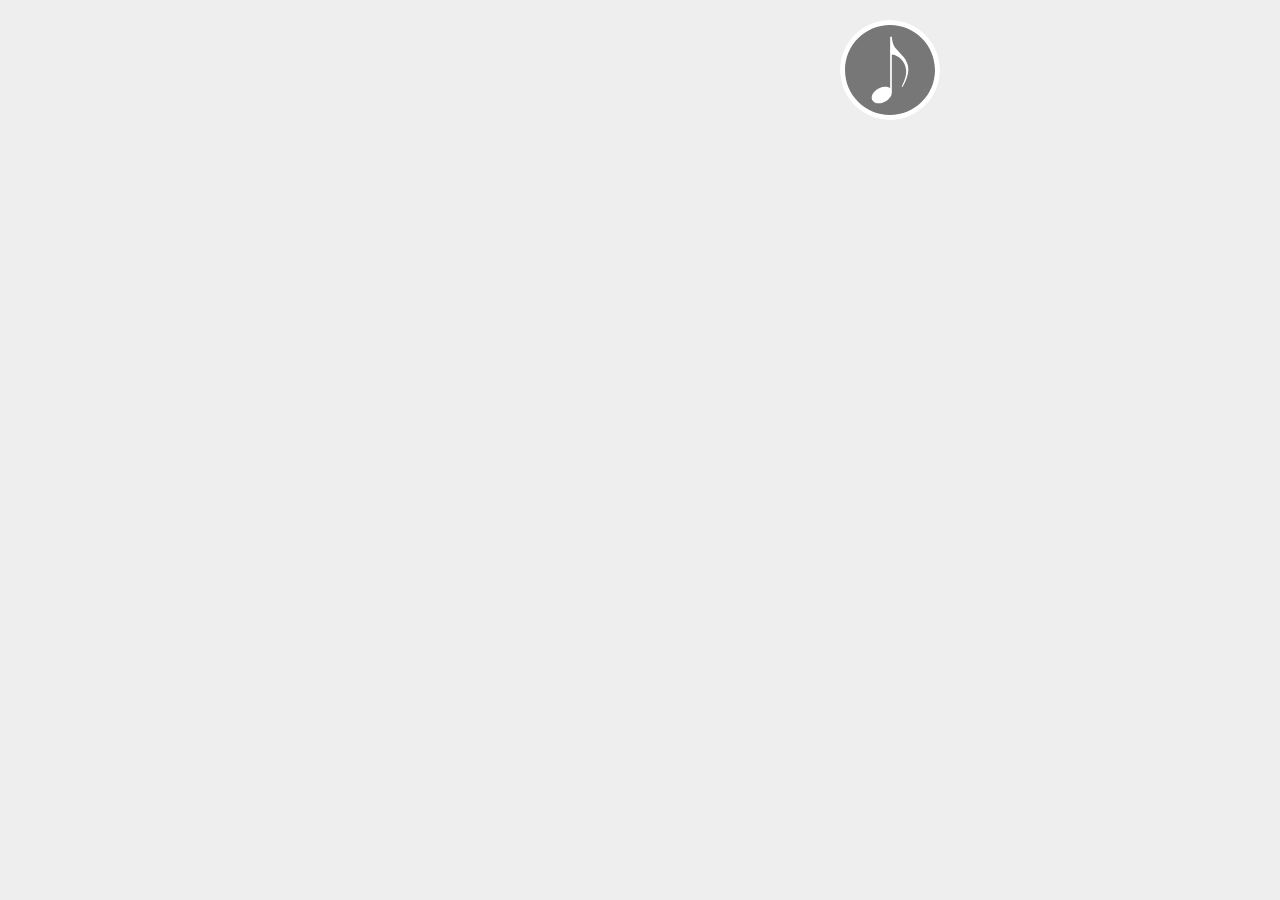
<file: index.html>
<!DOCTYPE html>
<html>
<head>
    <meta charset="UTF-8">
    <meta name="viewport"
          content="width=device-width, user-scalable=no, initial-scale=1.0, maximum-scale=1.0, minimum-scale=1.0">
    <title>张艳奇个人简历</title>
    <meta content="yes" name="apple-mobile-web-app-capable">
    <meta content="black" name="apple-mobile-web-app-status-bar-style">
    <meta content="telephone=no" name="format-detection">
    <meta content="email=no" name="format-detection">
    <link charset="utf-8" type="text/css" rel="stylesheet" href="css/reset.min.css"/>
    <link charset="utf-8" type="text/css" rel="stylesheet" href="css/swiper.min.css"/>
    <link charset="utf-8" type="text/css" rel="stylesheet" href="css/index.css"/>
</head>
<body>
<section class="main" id="main">
    <!--music-->
    <div class="music" id="music">
        <audio id="musicAudio" src="audio/1.m4a" preload="none" loop></audio>
    </div>

    <!--swiper-->
    <div class="swiper-container">
        <div class="swiper-wrapper">
            <!--slide1-->
            <div class="swiper-slide slide1">
                    <img src="img/red.jpg" alt=""/>
                    <img src="img/yellow.jpg" alt=""/>                      <img src="img/green.jpg" alt=""/>
                    <img src="img/blue.jpg" alt=""/>
                    <img src="img/lightblue.jpg" alt=""/>
                    <span>我是</span>
                    <img src="img/stop.gif" alt=""/>
                    <p>张艳奇</p>
                    <i>welcome to my world!</i>
                <!-- 10-->
                    <img src="img/red.jpg" alt=""/>
                    <img src="img/yellow.jpg" alt=""/>                        <img src="img/green.jpg" alt=""/>
                    <img src="img/blue.jpg" alt=""/>
                    <img src="img/lightblue.jpg" alt=""/>
                </div>
            <!--slide2-->
            <div class="swiper-slide slide2">
                    <img src="img/red.jpg" alt=""/>
                    <img src="img/red.jpg" alt=""/>
                    <img src="img/red.jpg" alt=""/>
                    <img src="img/red.jpg" alt=""/>
                <!-- 5-->
                    <img src="img/person.jpg" alt=""/>
                    <p>性格开朗</p>
                    <P>基本信息</P>
                <!-- 8-->
                    <P>姓名:张艳奇</P>
                    <P>性别:女</P>
                    <P>出生日期:1993年9月9日</P>
                    <P>现住地:北京市 昌平区</P>
                    <P>联系方式:13784719781(手机)</P>
                    <P>1067083094@qq.com(邮箱)</P>
             </div>
            <!--slide3-->
            <div class="swiper-slide slide3">
                <img src="img/lightblue.jpg" alt=""/>
                <img src="img/lightblue.jpg" alt=""/>
                <img src="img/relloer.gif" alt=""/>
                <b>求职意向</b>
                <p>前端开发工程师</p>
                <img src="img/cat.gif" alt=""/>
                
            </div>
            <!--slide4-->
            <div class="swiper-slide slide4">
                    <img src="img/pink.jpg" alt=""/>
                    <p>HTML和CSS:能够编写出高质量的,并且兼容所有浏览器的结构和样式，能够100%还原设计稿</p>
                    <img src="img/yellow.jpg" alt=""/>
                    <p>JavaScript:   熟练掌握原生JS，理解JS中的面向对象，能够解决JS的各大兼容问题，熟练使用JS中的jQuery等常用的类库和插件</p>
                    <img src="img/green.jpg" alt=""/>
                    <p>HTML5和CSS3：能够使用REM等技术搭建响应式布局页面,可以开发WebApp，可以进行微信的二次开发,熟练掌握移动端经常使用的类库或者插件：Zepto、Swiper、Iscroll、touch.js等</p>
                <!-- 7-->
                    <img src="img/blue.jpg" alt=""/>
                    <p>其他：</p>
                    <p>1.了解Angular、React等最新的框架技术，可以使用其完成基础项目的搭建</p>
                    <p>2.了解GIT、WEBPACK等技术，可以完成自动化平台的搭建,了解Node.js、Express等</p>
                <img src="img/heat.png" alt=""/>
                <b>专业技能</b>

            </div>
        </div>
    </div>
</section>

<script charset="utf-8" type="text/javascript" src="js/swiper.min.js"></script>
<script charset="utf-8" type="text/javascript" src="js/index.js"></script>
</body>
</html>
</file>
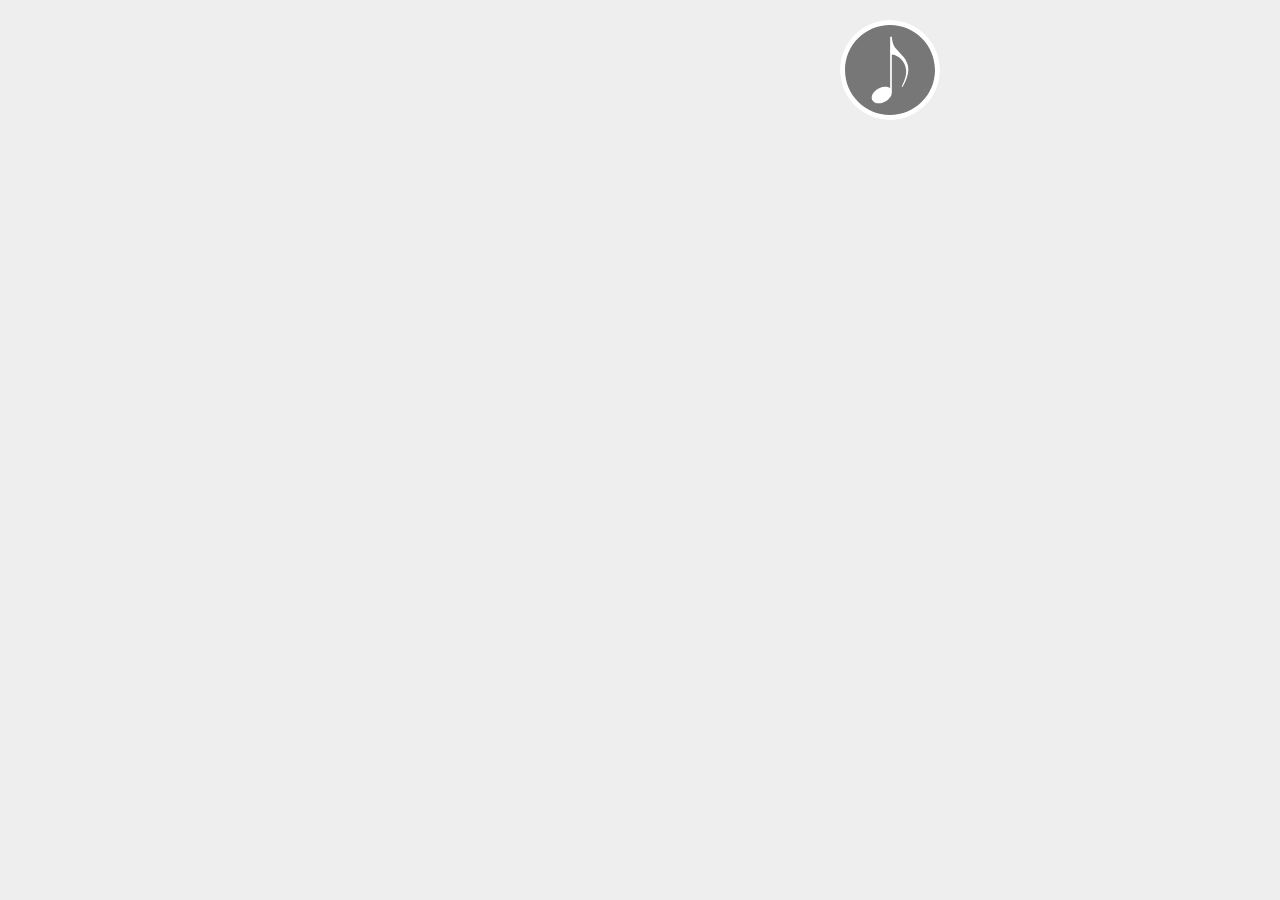
<file: person.html>
<!DOCTYPE html>
<html>
<head>
    <meta charset="UTF-8">
    <meta name="viewport"
          content="width=device-width, user-scalable=no, initial-scale=1.0, maximum-scale=1.0, minimum-scale=1.0">
    <title>张艳奇个人简历</title>
    <meta content="yes" name="apple-mobile-web-app-capable">
    <meta content="black" name="apple-mobile-web-app-status-bar-style">
    <meta content="telephone=no" name="format-detection">
    <meta content="email=no" name="format-detection">
    <link charset="utf-8" type="text/css" rel="stylesheet" href="css/reset.min.css"/>
    <link charset="utf-8" type="text/css" rel="stylesheet" href="css/swiper.min.css"/>
    <link charset="utf-8" type="text/css" rel="stylesheet" href="css/index.css"/>
</head>
<body>
<section class="main" id="main">
    <!--music-->
    <div class="music" id="music">
        <audio id="musicAudio" src="audio/1.m4a" preload="none" loop></audio>
    </div>

    <!--swiper-->
    <div class="swiper-container">
        <div class="swiper-wrapper">
            <!--slide1-->
            <div class="swiper-slide slide1">
                    <img src="img/red.jpg" alt=""/>
                    <img src="img/yellow.jpg" alt=""/>                      <img src="img/green.jpg" alt=""/>
                    <img src="img/blue.jpg" alt=""/>
                    <img src="img/lightblue.jpg" alt=""/>
                    <span>我是</span>
                    <img src="img/stop.gif" alt=""/>
                    <p>张艳奇</p>
                    <i>welcome to my world!</i>
                <!-- 10-->
                    <img src="img/red.jpg" alt=""/>
                    <img src="img/yellow.jpg" alt=""/>                        <img src="img/green.jpg" alt=""/>
                    <img src="img/blue.jpg" alt=""/>
                    <img src="img/lightblue.jpg" alt=""/>
                </div>
            <!--slide2-->
            <div class="swiper-slide slide2">
                    <img src="img/red.jpg" alt=""/>
                    <img src="img/red.jpg" alt=""/>
                    <img src="img/red.jpg" alt=""/>
                    <img src="img/red.jpg" alt=""/>
                <!-- 5-->
                    <img src="img/person.jpg" alt=""/>
                    <p>性格开朗</p>
                    <P>基本信息</P>
                <!-- 8-->
                    <P>姓名:张艳奇</P>
                    <P>性别:女</P>
                    <P>出生日期:1993年9月9日</P>
                    <P>现住地:北京市 昌平区</P>
                    <P>联系方式:13784719781(手机)</P>
                    <P>1067083094@qq.com(邮箱)</P>
             </div>
            <!--slide3-->
            <div class="swiper-slide slide3">
                <img src="img/lightblue.jpg" alt=""/>
                <img src="img/lightblue.jpg" alt=""/>
                <img src="img/relloer.gif" alt=""/>
                <b>求职意向</b>
                <p>前端开发工程师</p>
                <img src="img/cat.gif" alt=""/>
                
            </div>
            <!--slide4-->
            <div class="swiper-slide slide4">
                    <img src="img/pink.jpg" alt=""/>
                    <p>HTML和CSS:能够编写出高质量的,并且兼容所有浏览器的结构和样式，能够100%还原设计稿</p>
                    <img src="img/yellow.jpg" alt=""/>
                    <p>JavaScript:   熟练掌握原生JS，理解JS中的面向对象，能够解决JS的各大兼容问题，熟练使用JS中的jQuery等常用的类库和插件</p>
                    <img src="img/green.jpg" alt=""/>
                    <p>HTML5和CSS3：能够使用REM等技术搭建响应式布局页面,可以开发WebApp，可以进行微信的二次开发,熟练掌握移动端经常使用的类库或者插件：Zepto、Swiper、Iscroll、touch.js等</p>
                <!-- 7-->
                    <img src="img/blue.jpg" alt=""/>
                    <p>其他：</p>
                    <p>1.了解Angular、React等最新的框架技术，可以使用其完成基础项目的搭建</p>
                    <p>2、了解GIT、WEBPACK等技术，可以完成自动化平台的搭建,了解Node.js、Express使用其搭建博客项目</p>
                <img src="img/heat.png" alt=""/>
                <b>专业技能</b>

            </div>
        </div>
    </div>
</section>

<script charset="utf-8" type="text/javascript" src="js/swiper.min.js"></script>
<script charset="utf-8" type="text/javascript" src="js/index.js"></script>
</body>
</html>
</file>
<file: css/index.css>
html, body {
    width: 100%;
    height: 100%;
    background: #EEE;
    font-family: 'Microsoft Yahei',Tahoma,Helvetica,Arial,sans-serif;
    overflow: hidden;
}
html {
    font-size: 100px;
}
.main {
    position: relative;
    margin: 0 auto;
    width: 100%;
    height: 100%;
    overflow: hidden;
}

/*--music--*/
.music {
    /*display: none;*/
    position: absolute;
    top: .2rem;
    right: .2rem;
    z-index: 5;
    width: 1rem;
    height: 1rem;
    background: url("../audio/music.svg") no-repeat;
    background-size: 100% 100%;
    border-radius: 50%;
}

.music audio {
    display: none;
}

.music.move {
    -webkit-animation: musicMove 1s linear 0s infinite both;
    animation: musicMove 1s linear 0s infinite both;
}

@-webkit-keyframes musicMove {
    0% {
        -webkit-transform: rotate(0deg);
        transform: rotate(0deg);
    }

    100% {
        -webkit-transform: rotate(360deg);
        transform: rotate(360deg);
    }
}

@keyframes musicMove {
    0% {
        -webkit-transform: rotate(0deg);
        transform: rotate(0deg);
    }

    100% {
        -webkit-transform: rotate(360deg);
        transform: rotate(360deg);
    }
}

.swiper-container, .swiper-wrapper, .swiper-slide {
    width: 100%;
    height: 100%;
}

.swiper-slide {
    position: relative;
}

.swiper-slide img {
    position: absolute;
    opacity: 0;
}
.swiper-slide p {
    position: absolute;
    opacity: 0;
}
.swiper-slide b {
    position: absolute;
    opacity: 0;
}
.swiper-slide span {
    position: absolute;
    opacity: 0;
}
.swiper-slide i{
    position: absolute;
    opacity: 0;
}

.slide1 img:nth-child(1){
    left: 0;
    top: 0;
    width: 20%;
    height:4.3rem;
}
.slide1 img:nth-child(2){
    left: 20%;
    top: 0;
    width: 20%;
    height:5rem;
}
.slide1 img:nth-child(3){
    left: 40%;
    top: 0;
    width: 20%;
    height:5.6rem;
}
.slide1 img:nth-child(4){
    left: 60%;
    top: 0;
    width: 20%;
    height:5rem;
}
.slide1 img:nth-child(5){
    left: 80%;
    top: 0;
    width: 20%;
    height:4.3rem;
}
.slide1 span:nth-child(6) {
    font-size: 0.5rem;
    top: 3.4rem;
    left: 0.8rem;
}
.slide1 img:nth-child(7){
    width: 1.5rem;
    height: 1.5rem;
    top: 3rem;
    left: 0.55rem;
}
.slide1 p:nth-child(8){
    font-size: 1rem;
    font-weight: bold;
    top: 2.9rem;
    left: 1.9rem;

}
.slide1 i:nth-child(9){
    font-size: 0.4rem;
    font-style: normal;
    top: 4rem;
    right: 0.2rem;
}

.slide1 img:nth-child(10){
    width: 20%;
    height:4rem;
    left: 0;
    bottom: 0;
}

.slide1 img:nth-child(11){
    width: 20%;
    height:5rem;
    left: 20%;
    bottom: 0;

}

.slide1 img:nth-child(12){
    width: 20%;
    height:6rem;
    left: 40%;
    bottom: 0;

}

.slide1 img:nth-child(13){
    width: 20%;
    height:5rem;
    left: 60%;
    bottom: 0;

}

.slide1 img:nth-child(14){
    width: 20%;
    height:4rem;
    left: 80%;
    bottom: 0;
}


#page1 img:nth-child(1){
    -webkit-animation:fadeInDownOut 0.8s linear 1s both;
    animation:fadeInDownOut 0.8s linear 1s both;
}
#page1 img:nth-child(2){
    -webkit-animation:fadeInDownOut 1s linear 1s both;
    animation:fadeInDownOut 1s linear 1s both;
}
#page1 img:nth-child(3){
    -webkit-animation:fadeInDownOut 1.2s linear 1s both;
    animation:fadeInDownOut 1.2s linear 1s both;
}
#page1 img:nth-child(4){
    -webkit-animation:fadeInDownOut 1.4s linear 1s both;
    animation:fadeInDownOut 1.4s linear 1s both;
}

#page1 img:nth-child(5){
    -webkit-animation:fadeInDownOut 1.6s linear 1s both;
    animation:fadeInDownOut 1.6s linear 1s both;
}
#page1 span:nth-child(6){
    -webkit-animation:flipInX 4s linear 2s both;
    animation:flipInX 4s linear 2s both;
}
#page1 img:nth-child(7){
    -webkit-animation:flipInY 5s linear 2s both;
    animation:flipInY 5s linear 2s both;
}
#page1 p:nth-child(8){
    -webkit-animation:flipInX 4s linear 2s both;
    animation:flipInX 4s linear 2s both;
}
#page1 i:nth-child(9){
    -webkit-animation:zoomInRight 3.6s linear 2s both;
    animation:zoomInRight 3.6s linear 2s both;
}
#page1  img:nth-child(10){
    -webkit-animation:bounceInUpOn 2s linear 2s both;
    animation:bounceInUpOn 2s linear 2s both;
}
#page1 img:nth-child(11){
    -webkit-animation:bounceInUpOn 2.4s linear 2s both;
    animation:bounceInUpOn 2.4s linear 2s both;
}
#page1 img:nth-child(12){
    -webkit-animation:bounceInUpOn 2.8s linear 2s both;
    animation:bounceInUpOn 2.8s linear 2s both;
}
#page1 img:nth-child(13){
    -webkit-animation:bounceInUpOn 3.2s linear 2s both;
    animation:bounceInUpOn 3.2s linear 2s both;
}
#page1 img:nth-child(14){
    -webkit-animation:bounceInUpOn 3.6s linear 2s both;
    animation:bounceInUpOn 3.6s linear 2s both;
}


/*slide2*/
.slide2 img:nth-child(1){
    padding: 0.01rem;
    left: 0;
    top: 0;
    width: 50%;
    height: 50%;
}
.slide2 img:nth-child(2){
    padding: 0.01rem;
    right: 0;
    top: 0;
    width: 50%;
    height: 50%;
}
.slide2 img:nth-child(3){
    padding: 0.01rem;
    left:0;
    bottom: 0;
    width: 50%;
    height: 50%;
}
.slide2 img:nth-child(4){
    padding: 0.01rem;
    right: 0;
    bottom: 0;
    width: 50%;
    height: 50%;
}
.slide2 img:nth-child(5){
    left: 1.5rem;
    top: 1rem;
    width: 3.5rem;
    height: 4.5rem;
    border: 0.05rem solid #000;
}
.slide2 p:nth-child(6){
     left: 0.5rem;
     top: 1rem;
     color: #fff;
     font-size: 0.5rem;
 }
.slide2 p:nth-child(7){
    left: 1.6rem;
    top: 6rem;
    color: #fff;
    font-size: 0.8rem;
 }
.slide2 p:nth-child(8){
    left: 1rem;
    top: 7.5rem;
    font-size: 0.38rem;
    color: #fff;
}
.slide2 p:nth-child(9){
    left: 1rem;
    top: 8rem;
    font-size: 0.38rem;
    color: #fff;
}
.slide2 p:nth-child(10){
    left: 1rem;
    top: 8.5rem;
    font-size: 0.38rem;
    color: #fff;
}
.slide2 p:nth-child(11){
    left: 1rem;
    top: 9rem;
    font-size: 0.38rem;
    color: #fff;
}
.slide2 p:nth-child(12){
    left: 1rem;
    top: 9.5rem;
    font-size: 0.38rem;
    color: #fff;
}
.slide2 p:nth-child(13){
    left: 1rem;
    top: 10rem;
    font-size: 0.38rem;
    color: #fff;
}

#page2 img:nth-child(1) {
    -webkit-animation:rotateInUpLeft 1s linear 0s both;
    animation:rotateInUpLeft 1s linear 0s both;

}
#page2 img:nth-child(2){
    -webkit-animation:rotateInUpRight 1s linear 0s both;
    animation:rotateInUpRight 1s linear 0s both;
}
#page2 img:nth-child(3){
    -webkit-animation:rotateInUpLeft 1s linear 1s both;
    animation:rotateInUpLeft 1s linear 1s both;
}
#page2 img:nth-child(4){
    -webkit-animation:rotateInUpRight 1s linear 1s both;
    animation:rotateInUpRight 1s linear 1s both;
}
#page2 img:nth-child(5){
    -webkit-animation:flipInX 2s linear 0s both;
    animation:flipInX 2s linear 0s both;
}
#page2 p:nth-child(6){
    -webkit-animation:rollInR 2s linear 1s both;
    animation:rollInR 2s linear 1s both;
}
#page2 p:nth-child(7){
    -webkit-animation:flipInY 2s linear 1s both;
    animation:flipInY 2s linear 1s both;
}

#page2 p:nth-child(8){
    -webkit-animation:slideInUpOp 2s linear 2s both;
    animation:slideInUpOp 2s linear 2s both;
}
#page2 p:nth-child(9){
    -webkit-animation:slideInUpOp 2s linear 2.2s both;
    animation:slideInUpOp 2s linear 2.2s both;
}
#page2 p:nth-child(10){
    -webkit-animation:slideInUpOp 2s linear 2.4s both;
    animation:slideInUpOp 2s linear 2.4s both;
}
#page2 p:nth-child(11){
    -webkit-animation:slideInUpOp 2s linear 2.6s both;
    animation:slideInUpOp 2s linear 2.6s both;
}
#page2 p:nth-child(12){
    -webkit-animation:slideInUpOp 2s linear 2.8s both;
    animation:slideInUpOp 2s linear 2.8s both;
}
#page2 p:nth-child(13){
    -webkit-animation:slideInUpOp 2s linear 3s both;
    animation:slideInUpOp 2s linear 3s both;
}


/*slide3*/
.slide3 img:nth-child(1){
    left: 0;
    top: 0;
    width: 50%;
    height:100%;
    margin-left:0.01rem;
}

.slide3 img:nth-child(2){
    right: 0;
    top: 0;
    width: 50%;
    height:100%;
    margin-right:0.01rem;
}

.slide3 img:nth-child(3){
    width: 3rem;
    height: 3rem;
    left: 1.8rem;
    top: 1rem;
 }

.slide3 b:nth-child(4){
    color: #fff;
    font-size: 0.6rem;
    left: 2rem;
    top: 5rem;
}

.slide3 p:nth-child(5){
    color: #fff;
    font-size: 0.5rem;
    left: 1.5rem;
    top: 6rem;
}

.slide3 img:nth-child(6){
    position: absolute;
    right: 0;
    top: 9rem;
}
#page3 img:nth-child(1){
    -webkit-animation:flipInY 2s linear 1s both;
    animation:flipInY 2s linear 1s both;
}
#page3 img:nth-child(2){
    -webkit-animation:flipInY 2s linear 1s both;
    animation:flipInY 2s linear 1s both;
}
#page3 img:nth-child(3){
    -webkit-animation:zoomIn 2s linear 1s both;
    animation:zoomIn 2s linear 1s both;
}
#page3 b:nth-child(4){
    -webkit-animation:slideInUpOp 2.5s linear 1s both;
    animation:slideInUpOp 2.5s linear 1s both;
}
#page3 p:nth-child(5){
    -webkit-animation:slideInUpOp 2.7s linear 2s both;
    animation:slideInUpOp 2.7s linear 2s both;
}
#page3 img:nth-child(6){
    -webkit-animation:slideInUpOp 2s linear 1s both;
    animation:slideInUpOp 2s linear 1s both;
}
/*slide4*/

.slide4 img:nth-child(1){
    padding: 0.01rem;
    left: 0;
    top: 0;
    width: 50%;
    height: 50%;
}
.slide4 img:nth-child(3){
    padding: 0.01rem;
    right: 0;
    top: 0;
    width: 50%;
    height: 50%;
}
.slide4 img:nth-child(5){
    padding: 0.01rem;
    left:0;
    bottom: 0;
    width: 50%;
    height: 50%;
}
.slide4 img:nth-child(7){
    padding: 0.01rem;
    right: 0;
    bottom: 0;
    width: 50%;
    height: 50%;
}
.slide4 p:nth-child(2) {
    color: #fff;
    font-size: 0.4rem;
    left: 0.1rem;
    top: 0.82rem;
    width: 48%;
    height: 5.68rem;
}

.slide4 p:nth-child(4) {
    color: #fff;
    font-size: 0.4rem;
    right: 0.1rem;
    top: 0.5rem;
    width: 48%;
    height: 5.68rem;
}

.slide4 p:nth-child(6) {
    color: #fff;
    position: absolute;
    left: 0.1rem;
    top: 6.5rem;
    width: 48%;
    height: 5.68rem;
    font-size: 0.32rem;
}

.slide4 p:nth-child(8) {
    color: #fff;
    font-size: 0.4rem;
    right: 2rem;
    top: 6.5rem;
}

.slide4 p:nth-child(9) {
    right: 0rem;
    top: 7.1rem;
    width: 48%;
    height: 5.68rem;
     color: #fff;
    font-size: 0.3rem;
}

.slide4 p:nth-child(10) {
    right: 0rem;
    top: 8.8rem;
    width: 48%;
    height: 5.68rem;
    font-size: 0.3rem;
     color: #fff;
}

.slide4 img:nth-child(11){
    left: 1.4rem;
    top: 4rem;
    width: 3.5rem;
    height: 3.5rem;
}
.slide4 b:nth-child(12){
    position: absolute;
    left: 2.7rem;
    top: 5.1rem;
    font-size: 0.35rem;
    color: #fff;
}
#page4 img:nth-child(1) {
    -webkit-animation:rotateInUpLeft 1s linear 0s both;
    animation:rotateInUpLeft 1s linear 0s both;

}
#page4 img:nth-child(3){
    -webkit-animation:rotateInUpRight 1s linear 0s both;
    animation:rotateInUpRight 1s linear 0s both;
}
#page4 img:nth-child(5){
    -webkit-animation:rotateInUpLeft 1s linear 1s both;
    animation:rotateInUpLeft 1s linear 1s both;
}
#page4 img:nth-child(7){
    -webkit-animation:rotateInUpRight 1s linear 1s both;
    animation:rotateInUpRight 1s linear 1s both;
}
#page4 p:nth-child(2){
    -webkit-animation:fadeInLeft 2s linear 2s both;
    animation:fadeInLeft 2s linear 2s both;

}
#page4 p:nth-child(4){
    -webkit-animation:fadeInRight 2s linear 2s both;
    animation:fadeInRight 2s linear 2s both;
}
#page4 p:nth-child(6){
    -webkit-animation:fadeInLeft 1s linear 3s both;
    animation:fadeInLeft 1s linear 2s both;
}
#page4 p:nth-child(8){
    -webkit-animation:fadeInRight 1s linear 3s both;
    animation:fadeInRight 1s linear 2s both;
}
#page4 p:nth-child(9){
    -webkit-animation:fadeInRight 2s linear 2s both;
    animation:fadeInRight 2s linear 2s both;
}
#page4 p:nth-child(10){
    -webkit-animation:fadeInRight 2s linear 2s both;
    animation:fadeInRight 2s linear 2s both;
}
#page4 img:nth-child(11){
    -webkit-animation:shake 1s linear 2s infinite;
    animation:shake 1s linear 2s infinite;
}

#page4 b:nth-child(12){
    -webkit-animation:shake 1s linear 2s infinite;
    animation:shake 1s linear 2s infinite;
}

/*--copy animate css--*/
@-webkit-keyframes fadeInDownOut {
    from {
        opacity: 0;
        -webkit-transform: translate3d(0, -100%, 0);
        transform: translate3d(0, -100%, 0);
    }


    50% {
        opacity: 1;
        -webkit-transform: none;
        transform: none;
    }
    100%{
        opacity: 0;
        -webkit-transform: translate3d(0, -100%, 0);
        transform: translate3d(0, -100%, 0);
    }
}
@keyframes fadeInDownOut {
    from {
        opacity: 0;
        -webkit-transform: translate3d(0, -100%, 0);
        transform: translate3d(0, -100%, 0);
    }


    50% {
        opacity: 1;
        -webkit-transform: none;
        transform: none;
    }
    100%{
        opacity: 0;
        -webkit-transform: translate3d(0, -100%, 0);
        transform: translate3d(0, -100%, 0);
    }
}

@-webkit-keyframes bounceInUpOn {
    from, 60%, 75%, 90%, to {
        -webkit-animation-timing-function: cubic-bezier(0.215, 0.610, 0.355, 1.000);
        animation-timing-function: cubic-bezier(0.215, 0.610, 0.355, 1.000);
    }

    from {
        opacity: 0;
        -webkit-transform: translate3d(0, 3000px, 0);
        transform: translate3d(0, 3000px, 0);
    }
    100%{
        opacity: 1;
        -webkit-transform: translate3d(0, 0, 0);
        transform: translate3d(0, 0, 0);
    }
}
@keyframes bounceInUpOn {
    from, 60%, 75%, 90%, to {
        -webkit-animation-timing-function: cubic-bezier(0.215, 0.610, 0.355, 1.000);
        animation-timing-function: cubic-bezier(0.215, 0.610, 0.355, 1.000);
    }

    from {
        opacity: 0;
        -webkit-transform: translate3d(0, 3000px, 0);
        transform: translate3d(0, 3000px, 0);
    }

    100%{
        opacity: 1;
        -webkit-transform: translate3d(0, 0, 0);
        transform: translate3d(0, 0, 0);
    }
}

@-webkit-keyframes zoomInRight {
    from {
        opacity: 0;
        -webkit-transform: scale3d(.1, .1, .1) translate3d(1000px, 0, 0);
        transform: scale3d(.1, .1, .1) translate3d(1000px, 0, 0);
        -webkit-animation-timing-function: cubic-bezier(0.550, 0.055, 0.675, 0.190);
        animation-timing-function: cubic-bezier(0.550, 0.055, 0.675, 0.190);
    }

    60% {
        opacity: 1;
        -webkit-transform: scale3d(.475, .475, .475) translate3d(-10px, 0, 0);
        transform: scale3d(.475, .475, .475) translate3d(-10px, 0, 0);
        -webkit-animation-timing-function: cubic-bezier(0.175, 0.885, 0.320, 1);
        animation-timing-function: cubic-bezier(0.175, 0.885, 0.320, 1);
    }
    100%{
        opacity: 1;
    }
}
@keyframes zoomInRight {
    from {
        opacity: 0;
        -webkit-transform: scale3d(.1, .1, .1) translate3d(1000px, 0, 0);
        transform: scale3d(.1, .1, .1) translate3d(1000px, 0, 0);
        -webkit-animation-timing-function: cubic-bezier(0.550, 0.055, 0.675, 0.190);
        animation-timing-function: cubic-bezier(0.550, 0.055, 0.675, 0.190);
    }

    60% {
        opacity: 1;
        -webkit-transform: scale3d(.475, .475, .475) translate3d(-10px, 0, 0);
        transform: scale3d(.475, .475, .475) translate3d(-10px, 0, 0);
        -webkit-animation-timing-function: cubic-bezier(0.175, 0.885, 0.320, 1);
        animation-timing-function: cubic-bezier(0.175, 0.885, 0.320, 1);
    }
    100%{
        opacity: 1;
    }
}

@-webkit-keyframes zoomIn {
    from {
        opacity: 0;
        -webkit-transform: scale3d(.3, .3, .3);
        transform: scale3d(.3, .3, .3);
    }

    50% {
        opacity: 1;
    }
    100%{
        opacity: 1;
    }
}
@keyframes zoomIn {
    from {
        opacity: 0;
        -webkit-transform: scale3d(.3, .3, .3);
        transform: scale3d(.3, .3, .3);
    }

    50% {
        opacity: 1;
    }
    100%{
        opacity: 1;
    }
}

@-webkit-keyframes rollInR {
    from {
        opacity: 0;
        -webkit-transform: translate3d(-100%, 0, 0) rotate3d(0, 0, 1, -45deg);
        transform: translate3d(-100%, 0, 0) rotate3d(0, 0, 1, -45deg);
    }

    100%{
        opacity: 1;
        -webkit-transform: none;
        transform: rotate(-45deg);
    }
}
@keyframes rollInR {
    from {
        opacity: 0;
        -webkit-transform: translate3d(-100%, 0, 0) rotate3d(0, 0, 1, -45deg);
        transform: translate3d(-100%, 0, 0) rotate3d(0, 0, 1, -45deg);
    }

    100%{
        opacity: 1;
        -webkit-transform: none;
        transform: rotate(-45deg);
    }
}

@-webkit-keyframes rollIn {
    from {
        opacity: 0;
        -webkit-transform: translate3d(-100%, 0, 0) rotate3d(0, 0, 1, -120deg);
        transform: translate3d(-100%, 0, 0) rotate3d(0, 0, 1, -120deg);
    }

    100%{
        opacity: 1;
        -webkit-transform: none;
        transform: none;
    }
}
@keyframes rollIn {
    from {
        opacity: 0;
        -webkit-transform: translate3d(-100%, 0, 0) rotate3d(0, 0, 1, -120deg);
        transform: translate3d(-100%, 0, 0) rotate3d(0, 0, 1, -120deg);
    }

    100%{
        opacity: 1;
        -webkit-transform: none;
        transform: none;
    }
}

@-webkit-keyframes slideInUpOp {
    from {
        opacity: 0;
        -webkit-transform: translate3d(0, 100%, 0);
        transform: translate3d(0, 100%, 0);
        visibility: visible;
    }

    100%{
        -webkit-transform: translate3d(0, 0, 0);
        transform: translate3d(0, 0, 0);
        opacity: 1;
    }
}
@keyframes slideInUpOp {
    from {
        opacity: 0;
        -webkit-transform: translate3d(0, 100%, 0);
        transform: translate3d(0, 100%, 0);
        visibility: visible;
    }

    100%{
        -webkit-transform: translate3d(0, 0, 0);
        transform: translate3d(0, 0, 0);
        opacity: 1;
    }
}

@-webkit-keyframes flipInX {
    from {
        -webkit-transform: perspective(400px) rotate3d(1, 0, 0, 90deg);
        transform: perspective(400px) rotate3d(1, 0, 0, 90deg);
        -webkit-animation-timing-function: ease-in;
        animation-timing-function: ease-in;
        opacity: 0;
    }

    40% {
        -webkit-transform: perspective(400px) rotate3d(1, 0, 0, -20deg);
        transform: perspective(400px) rotate3d(1, 0, 0, -20deg);
        -webkit-animation-timing-function: ease-in;
        animation-timing-function: ease-in;
    }

    60% {
        -webkit-transform: perspective(400px) rotate3d(1, 0, 0, 10deg);
        transform: perspective(400px) rotate3d(1, 0, 0, 10deg);
        opacity: 1;
    }

    80% {
        -webkit-transform: perspective(400px) rotate3d(1, 0, 0, -5deg);
        transform: perspective(400px) rotate3d(1, 0, 0, -5deg);
    }

    100%{
        -webkit-transform: perspective(400px);
        transform: perspective(400px);
        opacity: 1;
    }
}
@keyframes flipInX {
    from {
        -webkit-transform: perspective(400px) rotate3d(1, 0, 0, 90deg);
        transform: perspective(400px) rotate3d(1, 0, 0, 90deg);
        -webkit-animation-timing-function: ease-in;
        animation-timing-function: ease-in;
        opacity: 0;
    }

    40% {
        -webkit-transform: perspective(400px) rotate3d(1, 0, 0, -20deg);
        transform: perspective(400px) rotate3d(1, 0, 0, -20deg);
        -webkit-animation-timing-function: ease-in;
        animation-timing-function: ease-in;
    }

    60% {
        -webkit-transform: perspective(400px) rotate3d(1, 0, 0, 10deg);
        transform: perspective(400px) rotate3d(1, 0, 0, 10deg);
        opacity: 1;
    }

    80% {
        -webkit-transform: perspective(400px) rotate3d(1, 0, 0, -5deg);
        transform: perspective(400px) rotate3d(1, 0, 0, -5deg);
    }

    100%{
        -webkit-transform: perspective(400px);
        transform: perspective(400px);
        opacity: 1;
    }
}

@-webkit-keyframes flipInY {
    from {
        -webkit-transform: perspective(400px) rotate3d(0, 1, 0, 90deg);
        transform: perspective(400px) rotate3d(0, 1, 0, 90deg);
        -webkit-animation-timing-function: ease-in;
        animation-timing-function: ease-in;
        opacity: 0;
    }

    40% {
        -webkit-transform: perspective(400px) rotate3d(0, 1, 0, -20deg);
        transform: perspective(400px) rotate3d(0, 1, 0, -20deg);
        -webkit-animation-timing-function: ease-in;
        animation-timing-function: ease-in;
    }

    60% {
        -webkit-transform: perspective(400px) rotate3d(0, 1, 0, 10deg);
        transform: perspective(400px) rotate3d(0, 1, 0, 10deg);
        opacity: 1;
    }

    80% {
        -webkit-transform: perspective(400px) rotate3d(0, 1, 0, -5deg);
        transform: perspective(400px) rotate3d(0, 1, 0, -5deg);
    }

    100%{
        opacity: 1;
        -webkit-transform: perspective(400px);
        transform: perspective(400px);
    }
}
@keyframes flipInY {
    from {
        -webkit-transform: perspective(400px) rotate3d(0, 1, 0, 90deg);
        transform: perspective(400px) rotate3d(0, 1, 0, 90deg);
        -webkit-animation-timing-function: ease-in;
        animation-timing-function: ease-in;
        opacity: 0;
    }

    40% {
        -webkit-transform: perspective(400px) rotate3d(0, 1, 0, -20deg);
        transform: perspective(400px) rotate3d(0, 1, 0, -20deg);
        -webkit-animation-timing-function: ease-in;
        animation-timing-function: ease-in;
    }

    60% {
        -webkit-transform: perspective(400px) rotate3d(0, 1, 0, 10deg);
        transform: perspective(400px) rotate3d(0, 1, 0, 10deg);
        opacity: 1;
    }

    80% {
        -webkit-transform: perspective(400px) rotate3d(0, 1, 0, -5deg);
        transform: perspective(400px) rotate3d(0, 1, 0, -5deg);
    }

    100%{
        opacity: 1;
        -webkit-transform: perspective(400px);
        transform: perspective(400px);
    }
}


@-webkit-keyframes rotateInUpLeft {
    from {
        -webkit-transform-origin: left bottom;
        transform-origin: left bottom;
        -webkit-transform: rotate3d(0, 0, 1, 45deg);
        transform: rotate3d(0, 0, 1, 45deg);
        opacity: 0;
    }

    100%{
        -webkit-transform-origin: left bottom;
        transform-origin: left bottom;
        -webkit-transform: none;
        transform: none;
        opacity: 1;
    }
}
@keyframes rotateInUpLeft {
    from {
        -webkit-transform-origin: left bottom;
        transform-origin: left bottom;
        -webkit-transform: rotate3d(0, 0, 1, 45deg);
        transform: rotate3d(0, 0, 1, 45deg);
        opacity: 0;
    }

    100%{
        -webkit-transform-origin: left bottom;
        transform-origin: left bottom;
        -webkit-transform: none;
        transform: none;
        opacity: 1;
    }
}

@-webkit-keyframes rotateInUpRight {
    from {
        -webkit-transform-origin: right bottom;
        transform-origin: right bottom;
        -webkit-transform: rotate3d(0, 0, 1, -90deg);
        transform: rotate3d(0, 0, 1, -90deg);
        opacity: 0;
    }

    100%{
        -webkit-transform-origin: right bottom;
        transform-origin: right bottom;
        -webkit-transform: none;
        transform: none;
        opacity: 1;
    }
}
@keyframes rotateInUpRight {
    from {
        -webkit-transform-origin: right bottom;
        transform-origin: right bottom;
        -webkit-transform: rotate3d(0, 0, 1, -90deg);
        transform: rotate3d(0, 0, 1, -90deg);
        opacity: 0;
    }

    100%{
        -webkit-transform-origin: right bottom;
        transform-origin: right bottom;
        -webkit-transform: none;
        transform: none;
        opacity: 1;
    }
}

@-webkit-keyframes fadeInLeft {
    from {
        opacity: 0;
        -webkit-transform: translate3d(-100%, 0, 0);
        transform: translate3d(-100%, 0, 0);
    }

    100%{
        opacity: 1;
        -webkit-transform: none;
        transform: none;
    }
}
@keyframes fadeInLeft {
    from {
        opacity: 0;
        -webkit-transform: translate3d(-100%, 0, 0);
        transform: translate3d(-100%, 0, 0);
    }

    100%{
        opacity: 1;
        -webkit-transform: none;
        transform: none;
    }
}

@-webkit-keyframes fadeInRight {
    from {
        opacity: 0;
        -webkit-transform: translate3d(100%, 0, 0);
        transform: translate3d(100%, 0, 0);
    }

    100%{
        opacity: 1;
        -webkit-transform: none;
        transform: none;
    }
}
@keyframes fadeInRight {
    from {
        opacity: 0;
        -webkit-transform: translate3d(100%, 0, 0);
        transform: translate3d(100%, 0, 0);
    }

    100%{
        opacity: 1;
        -webkit-transform: none;
        transform: none;
    }
}

@-webkit-keyframes shake {
    0%,50%,100%{
        opacity: 1;
        transform: rotate(0deg);
    }
    25%{
        transform: rotate(-25deg);
    }
    75%{
        transform: rotate(25deg);
    }
    100%{
        opacity: 1;
    }
}
@keyframes shake {
    0%,50%,100%{
        opacity: 1;
        transform: rotate(0deg);
    }
    25%{
        transform: rotate(-25deg);
    }
    75%{
        transform: rotate(25deg);
    }
    100%{
        opacity: 1;
    }
}


@media all and (max-width:960px){
    .slide1 img:nth-child(10){
        width: 20%;
        height:3rem;
        left: 0;
        bottom: 0;
    }

    .slide1 img:nth-child(11){
        width: 20%;
        height:4rem;
        left: 20%;
        bottom: 0;

    }

    .slide1 img:nth-child(12){
        width: 20%;
        height:5rem;
        left: 40%;
        bottom: 0;

    }

    .slide1 img:nth-child(13){
        width: 20%;
        height:4rem;
        left: 60%;
        bottom: 0;

    }

    .slide1 img:nth-child(14){
        width: 20%;
        height:3rem;
        left: 80%;
        bottom: 0;
    }

    .slide2 p:nth-child(7){
        left: 1.6rem;
        top: 5.5rem;
        color: #fff;
        font-size: 0.8rem;
    }
    .slide2 p:nth-child(8){
        left: 1rem;
        top: 6.5rem;
        font-size: 0.38rem;
        color: #fff;
    }
    .slide2 p:nth-child(9){
        left: 1rem;
        top: 7rem;
        font-size: 0.38rem;
        color: #fff;
    }
    .slide2 p:nth-child(10){
        left: 1rem;
        top: 7.5rem;
        font-size: 0.38rem;
        color: #fff;
    }
    .slide2 p:nth-child(11){
        left: 1rem;
        top: 8rem;
        font-size: 0.38rem;
        color: #fff;
    }
    .slide2 p:nth-child(12){
        left: 1rem;
        top: 8.5rem;
        font-size: 0.38rem;
        color: #fff;
    }
    .slide2 p:nth-child(13){
        left: 1rem;
        top: 9rem;
        font-size: 0.38rem;
        color: #fff;
    }

    .slide3 img:nth-child(6){
        width: 2rem;
        height: 2rem;
        position: absolute;
        right: 0;
        top: 7rem;
 }
    .slide4 p:nth-child(6) {
        color: #fff;
        position: absolute;
        left: 0.1rem;
        top: 6rem;
        width: 48%;
        height: 5.68rem;
        font-size: 0.32rem;
    }

    .slide4 p:nth-child(8) {
        color: #fff;
        font-size: 0.4rem;
        right: 2rem;
        top:6rem;
    }

    .slide4 p:nth-child(9) {
        right: 0rem;
        top: 6.5rem;
        width: 48%;
        height: 5.68rem;
        color: #fff;
        font-size: 0.3rem;
    }

    .slide4 p:nth-child(10) {
        right: 0rem;
        top: 8.1rem;
        width: 48%;
        height: 5.68rem;
        font-size: 0.3rem;
        color: #fff;
    }

    .slide4 img:nth-child(11){
        left: 1.4rem;
        top:3.8rem;
        width: 3.5rem;
        height: 3.5rem;
    }
    .slide4 b:nth-child(12){
        position: absolute;
        left: 2.7rem;
        top: 4.9rem;
        font-size: 0.35rem;
        color: #fff;
    }

}
</file>
